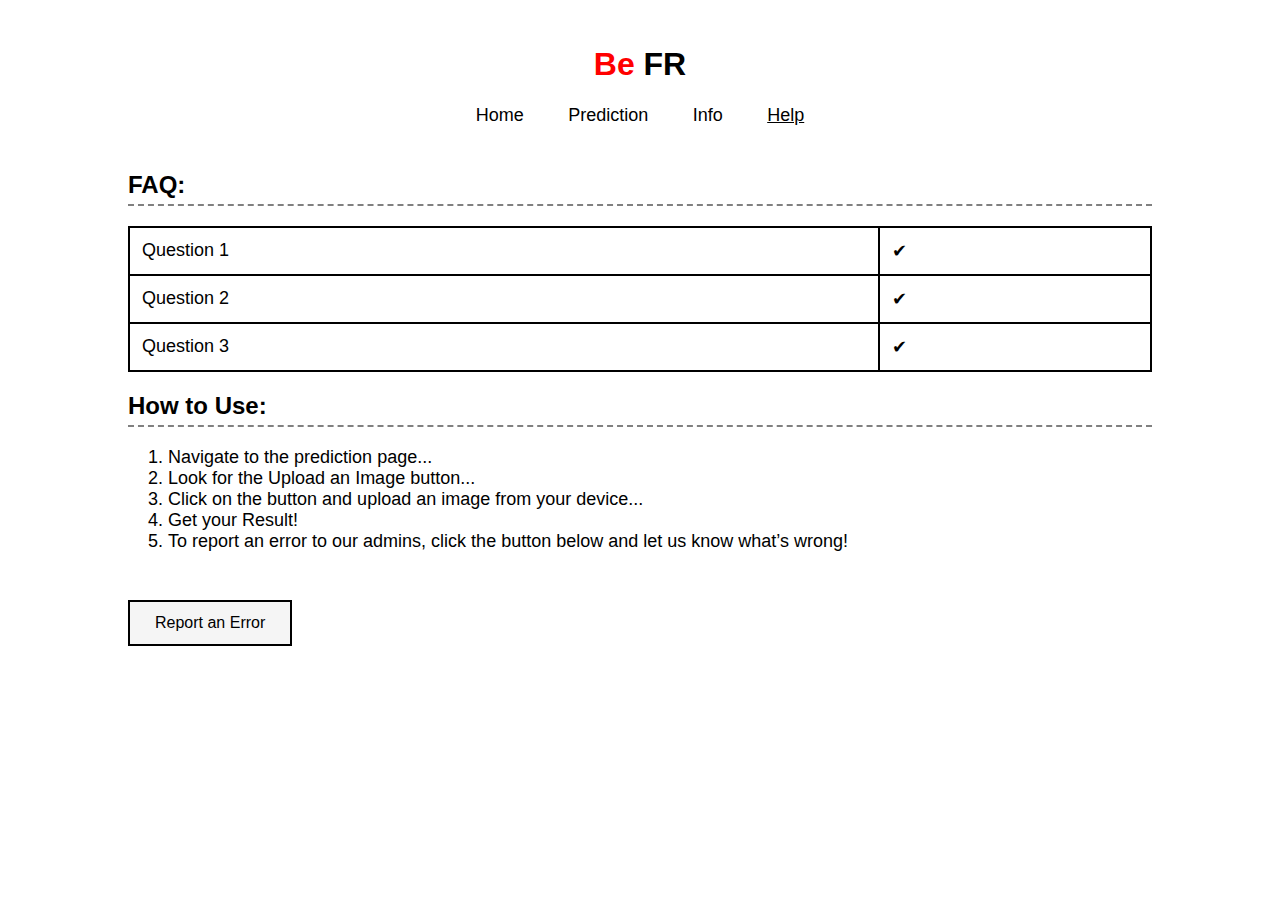
<file: Front end (madi's part)/public/help.html>
<!DOCTYPE html>
<html lang="en">

<head>
    <meta charset="UTF-8">
    <title>BeFR - Help</title>
    <link rel="stylesheet" type="text/css" href="Style.css">
</head>

<body>

    <header>
        <h1><span class="red">Be</span> FR</h1>
        <nav>
            <a href="index.html">Home</a>
            <a href="prediction.html">Prediction</a>
            <a href="info.html">Info</a>
            <a class="active" href="help.html">Help</a>
        </nav>
    </header>

    <section class="content">

        <h2>FAQ:</h2>

        <table class="faq-table">
            <tr>
                <td>Question 1</td>
                <td>✔</td>
            </tr>
            <tr>
                <td>Question 2</td>
                <td>✔</td>
            </tr>
            <tr>
                <td>Question 3</td>
                <td>✔</td>
            </tr>
        </table>

        <h2>How to Use:</h2>
        <ol class="howto">
            <li>Navigate to the prediction page...</li>
            <li>Look for the Upload an Image button...</li>
            <li>Click on the button and upload an image from your device...</li>
            <li>Get your Result!</li>
            <li>To report an error to our admins, click the button below and let us know what’s wrong!</li>
        </ol>

        <button class="error-btn">Report an Error</button>

    </section>

    <!-- ========================== -->
    <!--      ERROR REPORT MODAL    -->
    <!-- ========================== -->

    <div id="errorModal" class="modal">
        <div class="modal-content">
            <span class="close">&times;</span>

            <h2>Report an Error</h2>

            <form id="errorForm" enctype="multipart/form-data">
                <label for="message">Describe the issue:</label>
                <textarea id="message" name="message" required></textarea>

                <label for="image">Upload the image (optional):</label>
                <input type="file" id="image" name="image" accept="image/*">

                <button type="submit" class="submit-btn">Submit Report</button>
            </form>
        </div>
    </div>

    <!-- ========================== -->
    <!--          JAVASCRIPT        -->
    <!-- ========================== -->

    <script>
        const modal = document.getElementById("errorModal");
        const btn = document.querySelector(".error-btn");
        const closeBtn = document.querySelector(".close");
        const form = document.getElementById("errorForm");

        // Open modal
        btn.onclick = () => {
            modal.style.display = "block";
        };

        // Close modal (X button)
        closeBtn.onclick = () => {
            modal.style.display = "none";
        };

        // Close when clicking outside the modal
        window.onclick = (event) => {
            if (event.target === modal) {
                modal.style.display = "none";
            }
        };

        // Form submission handler
        form.addEventListener("submit", async (e) => {
            e.preventDefault();

            const formData = new FormData(form);

            const response = await fetch("/report-error", {
                method: "POST",
                body: formData
            });

            if (response.ok) {
                alert("Your error report has been submitted. Thank you!");
                modal.style.display = "none";
                form.reset();
            } else {
                alert("There was an issue submitting your report. Please try again.");
            }
        });
    </script>

</body>

</html>
</file>
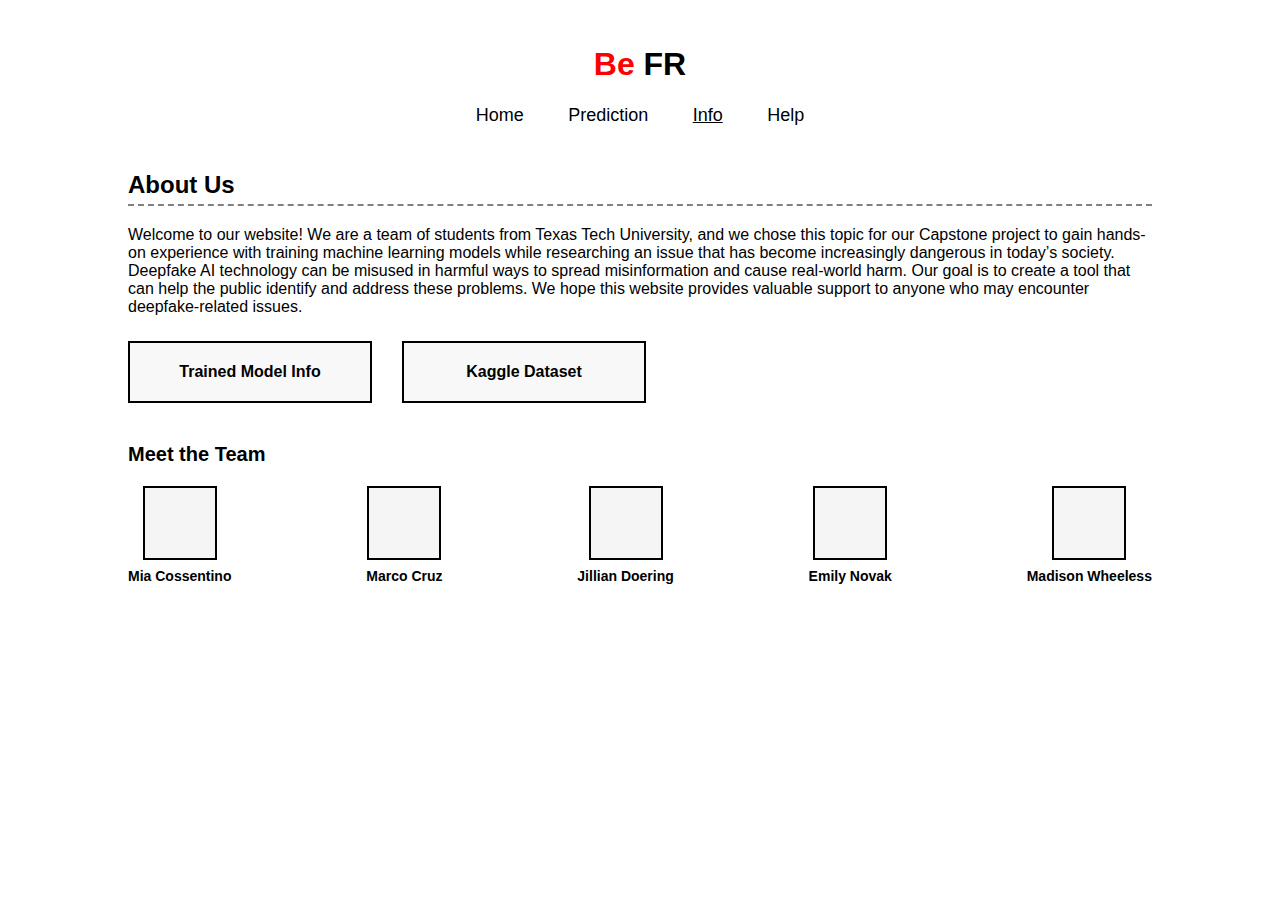
<file: Front end (madi's part)/public/info.html>
<!DOCTYPE html>
<html lang="en">

<head>
    <meta charset="UTF-8">
    <title>BeFR - Info</title>
    <link rel="stylesheet" type="text/css" href="Style.css">
</head>

<body>

    <header>
        <h1><span class="red">Be</span> FR</h1>
        <nav>
            <a href="index.html">Home</a>
            <a href="prediction.html">Prediction</a>
            <a class="active" href="info.html">Info</a>
            <a href="help.html">Help</a>
        </nav>
    </header>

    <section class="content">
        <h2>About Us</h2>
        <p class="about-text">
            <!-- You can fill this with real text later -->
            Welcome to our website! We are a team of students from Texas Tech University, and we chose this 
            topic for our Capstone project to gain hands-on experience with training machine learning models 
            while researching an issue that has become increasingly dangerous in today’s society. Deepfake AI 
            technology can be misused in harmful ways to spread misinformation and cause real-world harm.
            Our goal is to create a tool that can help the public identify and address these problems. We hope 
            this website provides valuable support to anyone who may encounter deepfake-related issues.
        </p>

        <div class="info-buttons">
            <a href="#" class="box-btn">Trained Model Info</a>
            <a href="#" class="box-btn">Kaggle Dataset</a>
        </div>


        <h3>Meet the Team</h3>

        <div class="team-row">
            <div class="team-member">
                <div class="team-box"></div>
                <p class="team-name">Mia Cossentino</p>
            </div>
            <div class="team-member">
                <div class="team-box"></div>
                <p class="team-name">Marco Cruz</p>
            </div>
            <div class="team-member">
                <div class="team-box"></div>
                <p class="team-name">Jillian Doering</p>
            </div>
            <div class="team-member">
                <div class="team-box"></div>
                <p class="team-name">Emily Novak</p>
            </div>
            <div class="team-member">
                <div class="team-box"></div>
                <p class="team-name">Madison Wheeless</p>
            </div>
        </div>
        
    </section>

</body>

</html>
</file>
<file: Front end (madi's part)/public/Style.css>
/* GENERAL PAGE STYLE */
body {
    font-family: Arial, sans-serif;
    margin: 0;
    padding: 0;
    background: white;
}

header {
    text-align: center;
    padding: 25px 0;
}

.red {
    color: red;
    font-weight: bold;
}

/* NAVIGATION BAR */
nav a {
    margin: 0 20px;
    text-decoration: none;
    color: black;
    font-size: 18px;
}

nav a.active {
    text-decoration: underline;
}

/* MAIN CONTENT CONTAINER */
.content {
    width: 80%;
    margin: auto;
    padding-bottom: 40px;
}

/* SECTION TITLES */
h2 {
    border-bottom: 2px dashed #808080;
    padding-bottom: 5px;
    font-size: 24px;
}

h3 {
    margin-top: 40px;
    margin-bottom: 15px;
    font-size: 20px;
}

/* ABOUT US PARAGRAPH */
.about-text {
    margin-top: 15px;
}

/* BUTTON BOXES */
.info-buttons {
    display: flex;
    gap: 30px;
    margin: 25px 0;
}

.box-btn {
    border: 2px solid black;
    padding: 20px;
    width: 200px;
    text-align: center;
    font-weight: bold;
    color: black;
    text-decoration: none;
    background: #f8f8f8;
    transition: 0.2s;
}

.box-btn:hover {
    background: #e4e4e4;
}

/* TEAM MEMBER CONTAINER */
.team-member {
    display: flex;
    flex-direction: column;
    align-items: center;
}

/* TEAM MEMBER ROW */
.team-row {
    display: flex;
    justify-content: space-between;
    margin-top: 20px;
    flex-direction: row; /* This ensures horizontal layout */
}

.team-box {
    width: 70px;
    height: 70px;
    border: 2px solid black;
    background: #f5f5f5;
}

.team-name {
    margin-top: 8px;
    font-size: 14px;
    font-weight: bold;
    text-align: center;
}

/* FAQ SECTION */
.faq-table {
    width: 100%;
    margin-top: 20px;
    border-collapse: collapse;
}

.faq-table td {
    border: 2px solid black;
    padding: 12px;
    font-size: 18px;
}

/* HOW-TO LIST */
.howto {
    margin-top: 10px;
    font-size: 18px;
}

/* REPORT AN ERROR BUTTON */
.error-btn {
    margin-top: 30px;
    padding: 12px 25px;
    background: #f5f5f5;
    border: 2px solid black;
    font-size: 16px;
    cursor: pointer;
    transition: 0.2s;
}

.error-btn:hover {
    background: #e4e4e4;
}
/* =============================== */
/*        ERROR REPORT MODAL       */
/* =============================== */

/* Modal Background Overlay */
.modal {
    display: none;
    position: fixed;
    z-index: 9999;
    left: 0;
    top: 0;
    width: 100%;
    height: 100%;
    background: rgba(0,0,0,0.55);
}

/* Modal Box */
.modal-content {
    background: white;
    width: 45%;
    margin: 120px auto;
    padding: 25px;
    border: 3px solid black;
    border-radius: 8px;
    animation: fadeIn 0.25s ease-in-out;
}

/* Close Button (X) */
.close {
    float: right;
    font-size: 26px;
    font-weight: bold;
    cursor: pointer;
}

/* Form Labels */
.modal-content label {
    font-size: 18px;
    font-weight: bold;
    display: block;
    margin-top: 10px;
}

/* Textarea Style */
.modal-content textarea {
    width: 95%;
    height: 120px;
    margin-top: 5px;
    padding: 10px;
    border: 2px solid black;
    font-size: 16px;
    resize: vertical;
    background: #fafafa;
}

/* File Upload Input */
.modal-content input[type="file"] {
    margin-top: 10px;
    font-size: 16px;
}

/* Submit Button */
.submit-btn {
    margin-top: 20px;
    padding: 12px 25px;
    background: #f5f5f5;
    border: 2px solid black;
    font-size: 16px;
    cursor: pointer;
    transition: 0.2s;
}

.submit-btn:hover {
    background: #e4e4e4;
}

/* Fade-in Animation for Modal */
@keyframes fadeIn {
    from { opacity: 0; transform: scale(0.98); }
    to { opacity: 1; transform: scale(1); }
}
</file>
